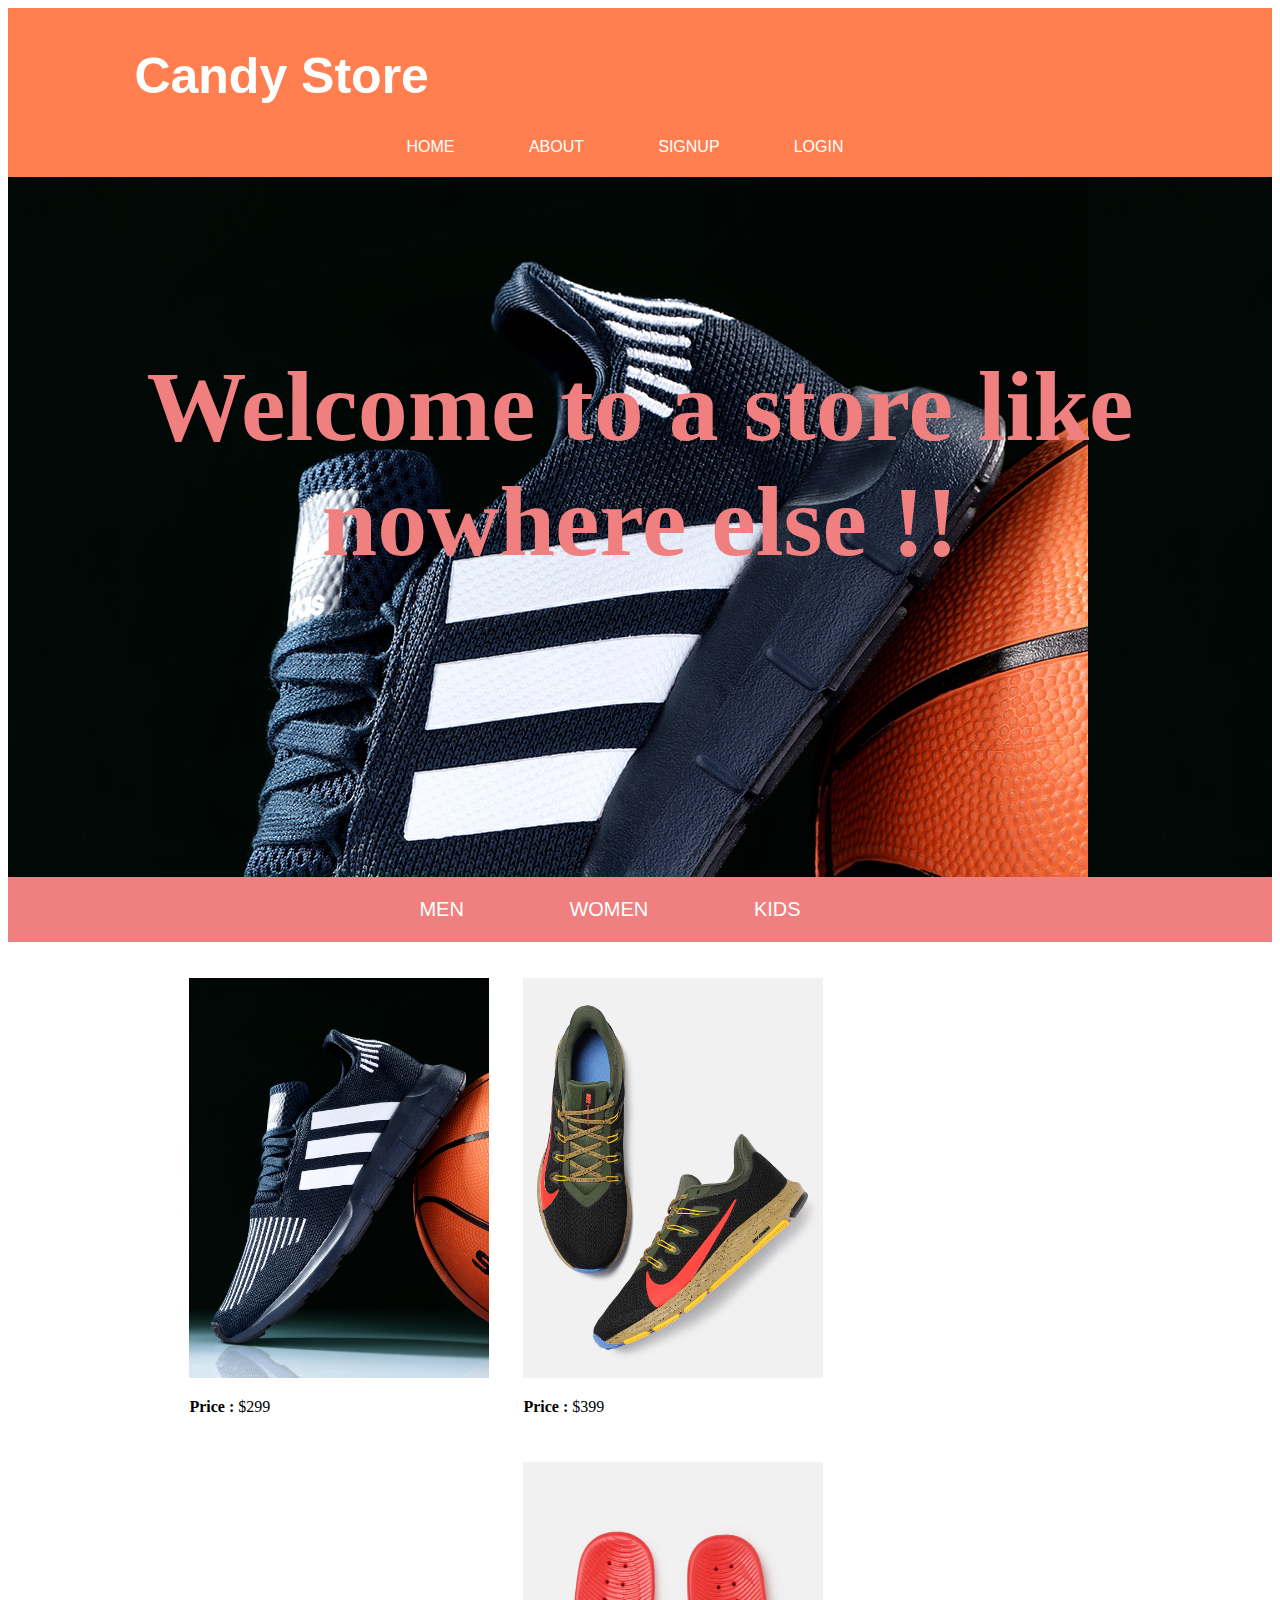
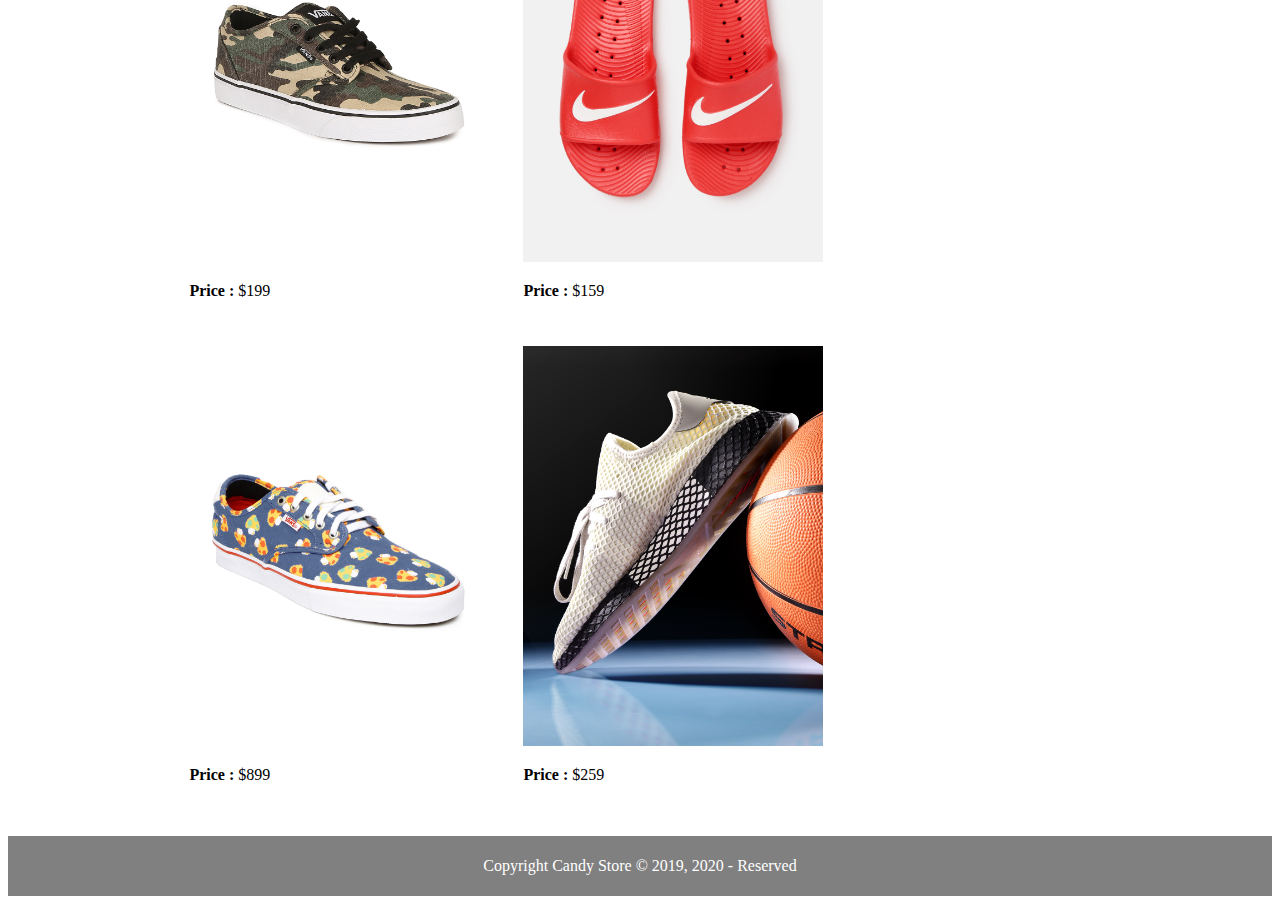
<file: index.html>
<!DOCTYPE html>
<html>
<head>
	<title> Candy Store | Home </title>
	<link rel="stylesheet" type="text/css" href="css/style.css">
	<meta charset="utf-8">
</head>
<body>

	<header class="header">
		<div class="container">
			<h1> Candy Store </h1>
			<ul>
				<li> <a href="index.html"> home </a> </li>
				<li> <a href="about.html"> about </a>  </li>
				<li> <a href="signup.html"> signup </a>  </li>
				<li> <a href="login.html"> login </a> </li>
			</ul>
		</div>
	</header>

	<section class="showcase">
		<div class="container">
			<h1> Welcome to a store like nowhere else !!</h1>
		</div>
	</section>

	<section class="quicklink">
		<div class="container">
			<ul>
				<li> <a href="#"> Men </a> </li>
				<li> <a href="#"> women </a> </li>
				<li> <a href="#"> kids </a> </li>
			</ul>
		</div>
	</section>

	<section class="products">
		<div class="container">
			<ul>
				<li> 
					<img src="img/adidas.jpg">
					<p> <strong>Price : </strong> $299 </p> 
				</li>
				<li> 
					<img src="img/nike.jpg">
					<p> <strong>Price : </strong> $399 </p> 
				</li>
				<li> 
					<img src="img/vans.jpg">
					<p> <strong>Price : </strong> $199 </p> 
				</li>
				<li> 
					<img src="img/nike2.jpg">
					<p> <strong>Price : </strong> $159 </p> 
				</li>
				<li> 
					<img src="img/vans2.jpg">
					<p> <strong>Price : </strong> $899 </p> 
				</li>
				<li> 
					<img src="img/adidas2.jpg">
					<p> <strong>Price : </strong> $259 </p> 
				</li>
			</ul>
		</div>
	</section>

	<footer class="footer">
		<div class="container">
			<p> Copyright Candy Store &copy 2019, 2020 - Reserved </p>
		</div>
	</footer>

</body>
</html>
</file>
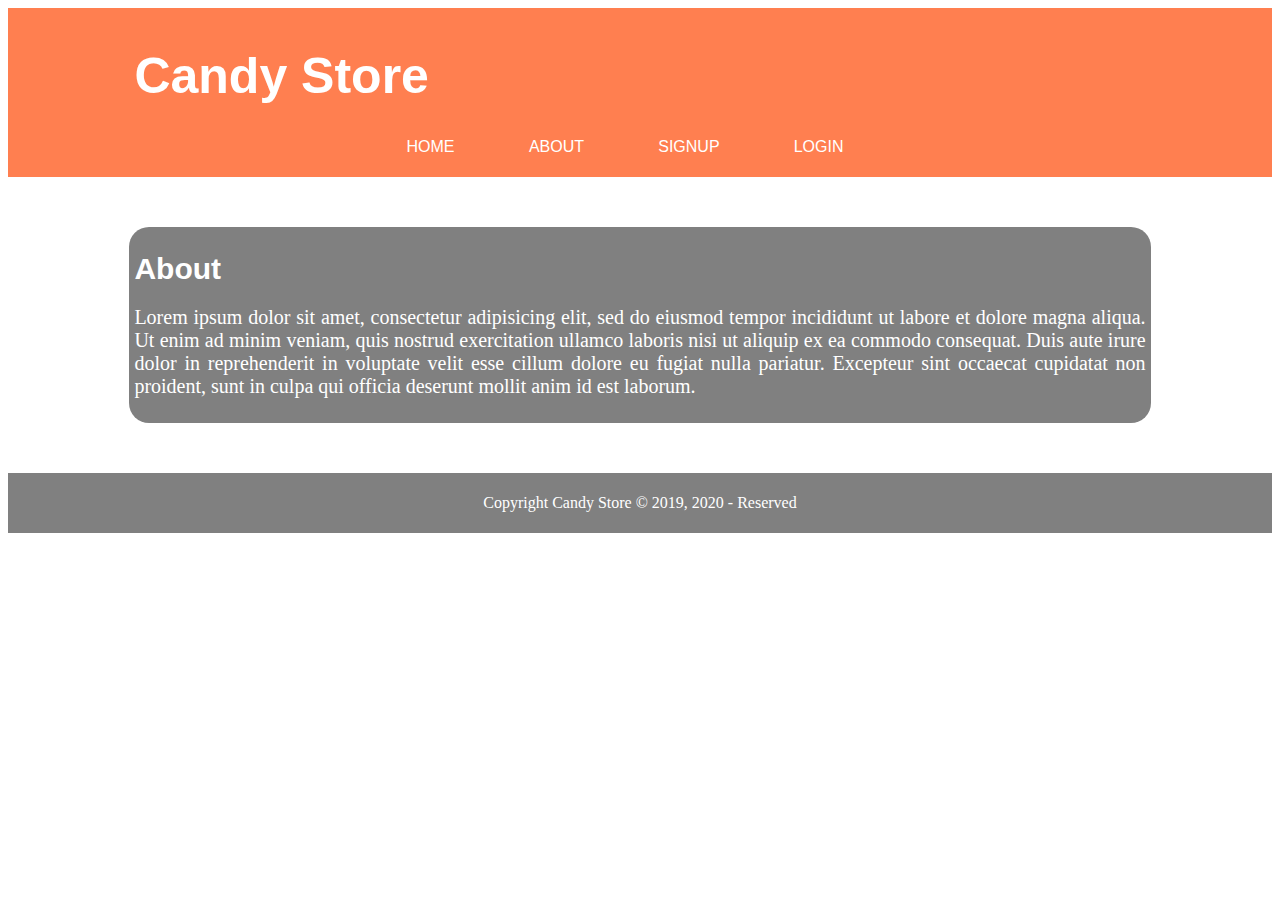
<file: about.html>
<!DOCTYPE html>
<html>
<head>
	<title> Candy Store | About </title>
	<link rel="stylesheet" type="text/css" href="css/style.css">
	<meta charset="utf-8">
</head>
<body>

	<header class="header">
		<div class="container">
			<h1> Candy Store </h1>
			<ul>
				<li> <a href="index.html"> home </a> </li>
				<li> <a href="about.html"> about </a>  </li>
				<li> <a href="signup.html"> signup </a>  </li>
				<li> <a href="login.html"> login </a> </li>
			</ul>
		</div>
	</header>

	<section class="about container">
		<h1> About </h1>
		<p> Lorem ipsum dolor sit amet, consectetur adipisicing elit, sed do eiusmod
		tempor incididunt ut labore et dolore magna aliqua. Ut enim ad minim veniam,
		quis nostrud exercitation ullamco laboris nisi ut aliquip ex ea commodo
		consequat. Duis aute irure dolor in reprehenderit in voluptate velit esse
		cillum dolore eu fugiat nulla pariatur. Excepteur sint occaecat cupidatat non
		proident, sunt in culpa qui officia deserunt mollit anim id est laborum.</p>
	</section>

	<footer class="footer">
		<div class="container">
			<p> Copyright Candy Store &copy 2019, 2020 - Reserved </p>
		</div>
	</footer>

</body>
</html>
</file>
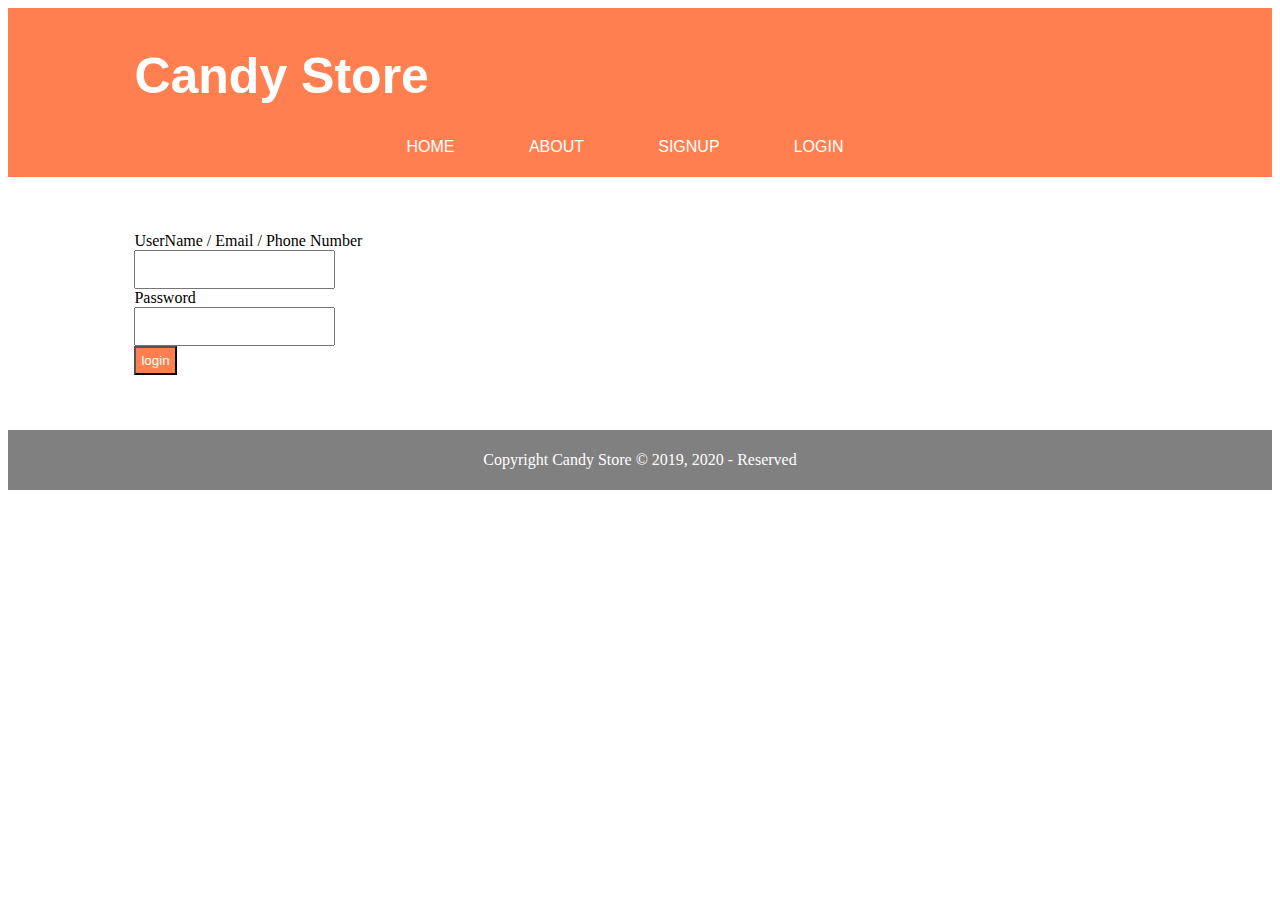
<file: login.html>
<!DOCTYPE html>
<html>
<head>
	<title> Candy Store | Login </title>
	<link rel="stylesheet" type="text/css" href="css/style.css">
	<meta charset="utf-8">
</head>
<body>

	<header class="header">
		<div class="container">
			<h1> Candy Store </h1>
			<ul>
				<li> <a href="index.html"> home </a> </li>
				<li> <a href="about.html"> about </a>  </li>
				<li> <a href="signup.html"> signup </a>  </li>
				<li> <a href="login.html"> login </a> </li>
			</ul>
		</div>
	</header>

	<section class="login container">
		<form>
			<label> UserName / Email / Phone Number </label> <br>
			<input type="text/Email" name="user"><br>
			<label> Password </label><br>
			<input type="Password" name="pass"><br>
			<button class="button"> login </button><br>
		</form>
	</section>

	<footer class="footer">
		<div class="container">
			<p> Copyright Candy Store &copy 2019, 2020 - Reserved </p>
		</div>
	</footer>

</body>
</html>
</file>
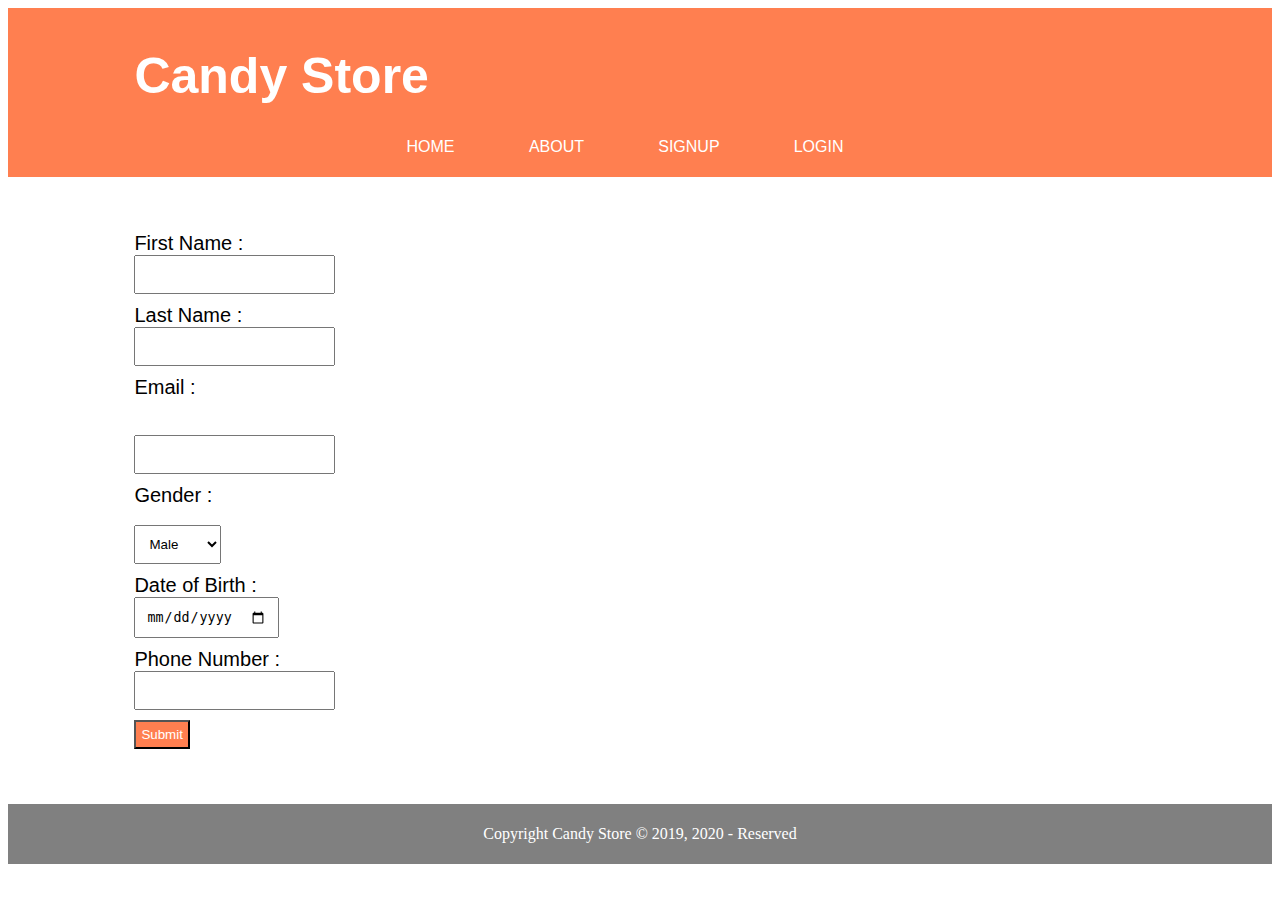
<file: signup.html>
<!DOCTYPE html>
<html>
<head>
	<title> Candy Store | SignUp </title>
	<link rel="stylesheet" type="text/css" href="css/style.css">
	<meta charset="utf-8">
</head>
<body>

	<header class="header">
		<div class="container">
			<h1> Candy Store </h1>
			<ul>
				<li> <a href="index.html"> home </a> </li>
				<li> <a href="about.html"> about </a>  </li>
				<li> <a href="signup.html"> signup </a>  </li>
				<li> <a href="login.html"> login </a> </li>
			</ul>
		</div>
	</header>

	<section class="SignUp container">
		<form>
			<label> First Name : </label><br>
			<input type="text" name="name"> <br>
			<label> Last Name : </label><br>
			<input type="text" name="name"> <br>
			<label> Email : </label><br><br><br>
			<input type="Email" name="name"> <br>
			<label> Gender : </label><br><br>
			<select> 
				<option> Male </option>
				<option> Female </option>
				<option> Others </option>
			</select> <br>
			<label> Date of Birth : </label><br>
			<input type="Date" name="dob"> <br>
			<label> Phone Number :</label><br>
			<input type="Phone" name="Phone"> <br>
			<button class="button"> Submit </button>
		</form>
	</section>

	<footer class="footer">
		<div class="container">
			<p> Copyright Candy Store &copy 2019, 2020 - Reserved </p>
		</div>
	</footer>

</body>
</html>
</file>
<file: css/style.css>
.body {
	margin: 0px;
	padding: 0px;
	font-family: Arial, Helvetica, sans-serif;
}

/* Global */
.container {
	width: 80%;
	margin: auto;
	padding: 5px;
}

/* Header */
.header {
	color: white;
	background: coral;
}

.header h1 {
	font-family: Arial;
	font-size: 50px;
}

.header ul {
	list-style: none;
	text-align: center;
}

.header li {
	display: inline;
}

.header a {
	color: white;
	text-decoration: none;
	text-transform: uppercase;
	font-family: Arial;
	padding-right: 20px;
	margin-right: 50px;
}

.header a:hover {
	color: grey;
}

/* Showcase */
.showcase {
	background: url("../img/adidas.jpg") 0 -100px;
	min-height: 700px;
	color: white;
}

.showcase h1 {
	font-size: 100px;
	text-align: center;
	color: lightcoral;
	padding-top: 100px;
}

/* quicklink */
.quicklink {
	background-color: lightcoral;
}

.quicklink ul {
	list-style: none;
	text-align: center;
}

.quicklink li {
	display: inline;
}

.quicklink a {
	text-transform: uppercase;
	text-decoration: none;
	font-size: 20px;
	color: white;
	padding-right: 100px;
	font-family: Arial;
}

.quicklink a:hover {
	color: grey;
}

/* products */
.products ul {
	list-style: none;
}

.products li img {
	width: 300px;
}

.products li {
	display: inline-block;
	margin: 5px;
	padding: 10px;
}

.products img:hover {
	width: 305px;
	border: solid 1px grey;
}


/* form */
.SignUp {
	margin-top: 50px;
	margin-bottom: 50px;
}

.SignUp label {
	font-family: Arial;
	font-size: 20px;
	margin-bottom: 20px
}

.SignUp input {
	padding: 10px;
	margin-bottom: 10px;
}

.SignUp select {
	padding: 10px;
	margin-bottom: 10px;
}

.SignUp input[type="date"] {
	padding: 10px;
	margin-bottom: 10px;
}

/* button */
.button {
	color: white;
	background-color: coral;
	padding: 5px;
	font-family: Arial;
}

.button:hover {
	color: grey;
}

/* about */
.about {
	background: grey;
	border-radius: 20px;
	margin-top: 50px;
	margin-bottom: 50px;
}
.about h1 {
	font-size: 30px;
	font-family: Arial;
	color: white;
}

.about p {
	color: white;
	font-family: calibri;
	font-size: 20px;
	text-align: justify;
}

/* login */
.login {
	margin-bottom: 50px;
	margin-top: 50px;
}

.login label {
	margin-bottom: 30px;
}

.login input {
	padding: 10px;

}

/* footer */
.footer {
	background-color: grey;
	color: white;
	text-align: center;
}

/* media */

@media (max-width: 500px) {
	.quicklink a {
		padding-right: 30px;
	}

	.header a {
		padding-right: 5px;
		margin-right: 5px;
	}
}
</file>
